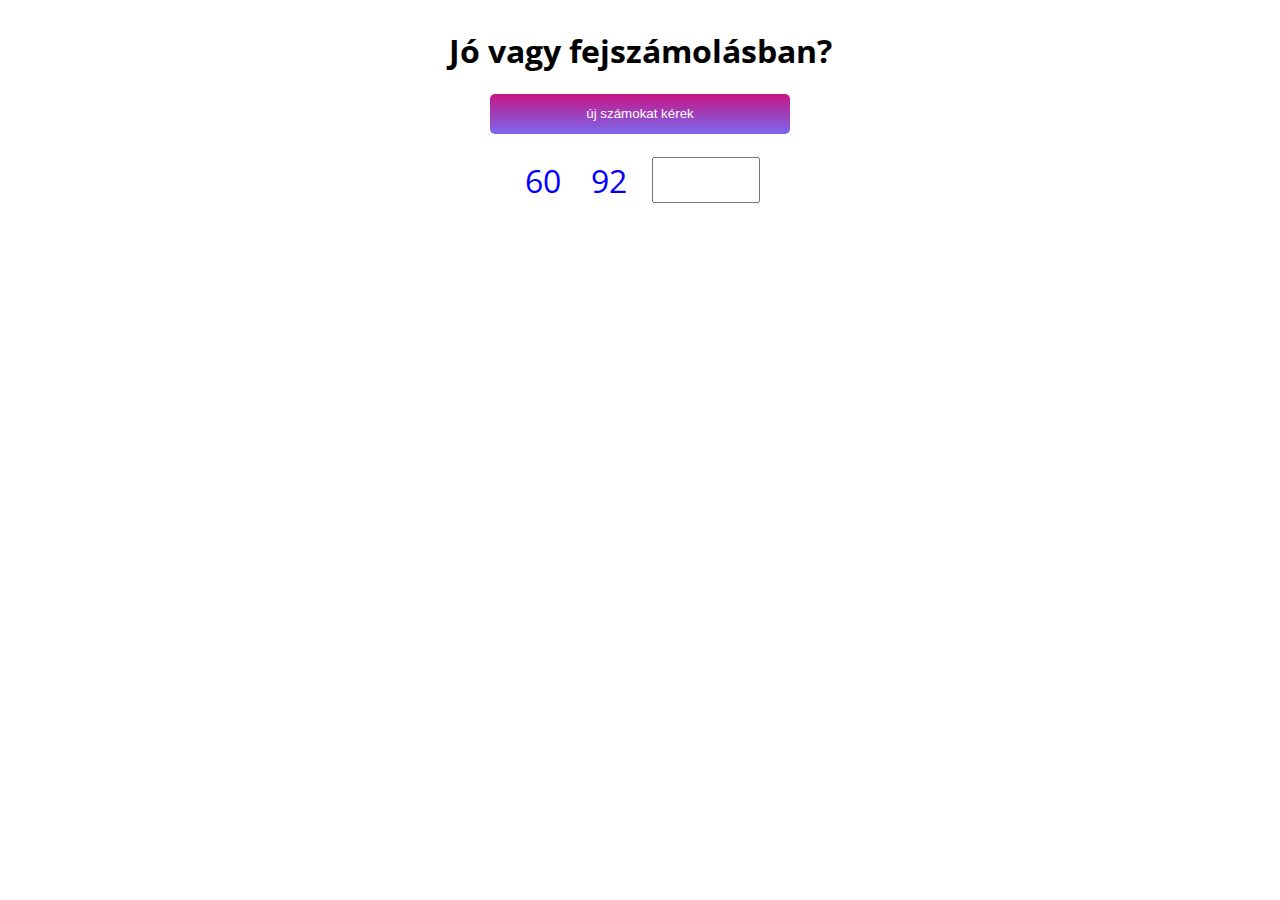
<file: index.html>
<!DOCTYPE html>
<html lang="hu">

<head>
    <meta charset="UTF-8">
    <meta http-equiv="X-UA-Compatible" content="IE=edge">
    <meta name="viewport" content="width=device-width, initial-scale=1.0">
    <link rel="stylesheet" href="https://cdnjs.cloudflare.com/ajax/libs/font-awesome/6.4.0/css/all.min.css"
        integrity="sha512-iecdLmaskl7CVkqkXNQ/ZH/XLlvWZOJyj7Yy7tcenmpD1ypASozpmT/E0iPtmFIB46ZmdtAc9eNBvH0H/ZpiBw=="
        crossorigin="anonymous" referrerpolicy="no-referrer" />
    <link rel="preconnect" href="https://fonts.googleapis.com">
    <link rel="preconnect" href="https://fonts.gstatic.com" crossorigin>
    <link href="https://fonts.googleapis.com/css2?family=Open+Sans&display=swap" rel="stylesheet">
    <link rel="stylesheet" href="beadando3.css">
    <title>Fejszámolás</title>
</head>

<body onload="setGame()">
    <div class="container">
        <h1>Jó vagy fejszámolásban?</h1>
        <button onclick="setGame()">új számokat kérek</button>
        <div class="osszeadas">
            <span class="szamdoboz" id="szam1"></span>
            <i class="fa-regular fa-square-plus fa-2x"></i>
            <span class="szamdoboz" id="szam2"></span>
            <i class="fa-sharp fa-solid fa-equals fa-2x"></i>
            <input type="number" id="tipp" onkeyup="osszehasonlit()">
        </div>
        <div class="reakcio"></div>
    </div>
    <script>
         let timer 
        let progress

        function setGame(){
            clearInterval(timer)
            function randSzam() {
                return Math.floor(Math.random() * (100 - 1) + 1)
            }
            let szam1 = randSzam()
            let szam2 = randSzam()
            document.getElementById('szam1').innerHTML = szam1
            document.getElementById('szam2').innerHTML = szam2
            document.getElementById('tipp').value=''
            document.querySelector('.reakcio').innerHTML = '<i class="fa-solid fa-question fa-2x"></i>'
            document.getElementById('tipp').disabled=false;
            console.log(szam1 + szam2) 
            tickTimer()
        }
        
        function osszehasonlit() {
            let szam1=+document.getElementById('szam1').innerHTML
            let szam2=+document.getElementById('szam2').innerHTML
            let tipp = +document.getElementById('tipp').value
            console.log(tipp)
            if (szam1 + szam2== tipp) {
                document.querySelector('.reakcio').innerHTML = '<i class="fa-solid fa-thumbs-up fa-2x"></i>';
                document.querySelector('.reakcio i').style.color = 'green';
                document.getElementById('tipp').disabled=true
                clearInterval(timer)
                return
            } else {
                document.querySelector('.reakcio').innerHTML = '<i class="fa-solid fa-circle-xmark fa-2x"></i>';
                return
            }
        }

        const tickTimer=()=>{
            progress=0;
            document.querySelector('.progbar-in').style.width=progress;
            timer=setInterval(()=>{
                if(progress<5){
                    document.querySelector('.progbar-in').style.width=`${++progress*20}%`;
                    console.log(progress);
                }else{
                    document.getElementById('tipp').disabled=true
                    document.querySelector('.reakcio').innerHTML = '<i class="fa-solid fa-circle-xmark fa-2x"></i>';
                    clearInterval(timer)
                    return             
                }
            }
            ,1000);
        }
    </script>
</body>

</html>
</file>
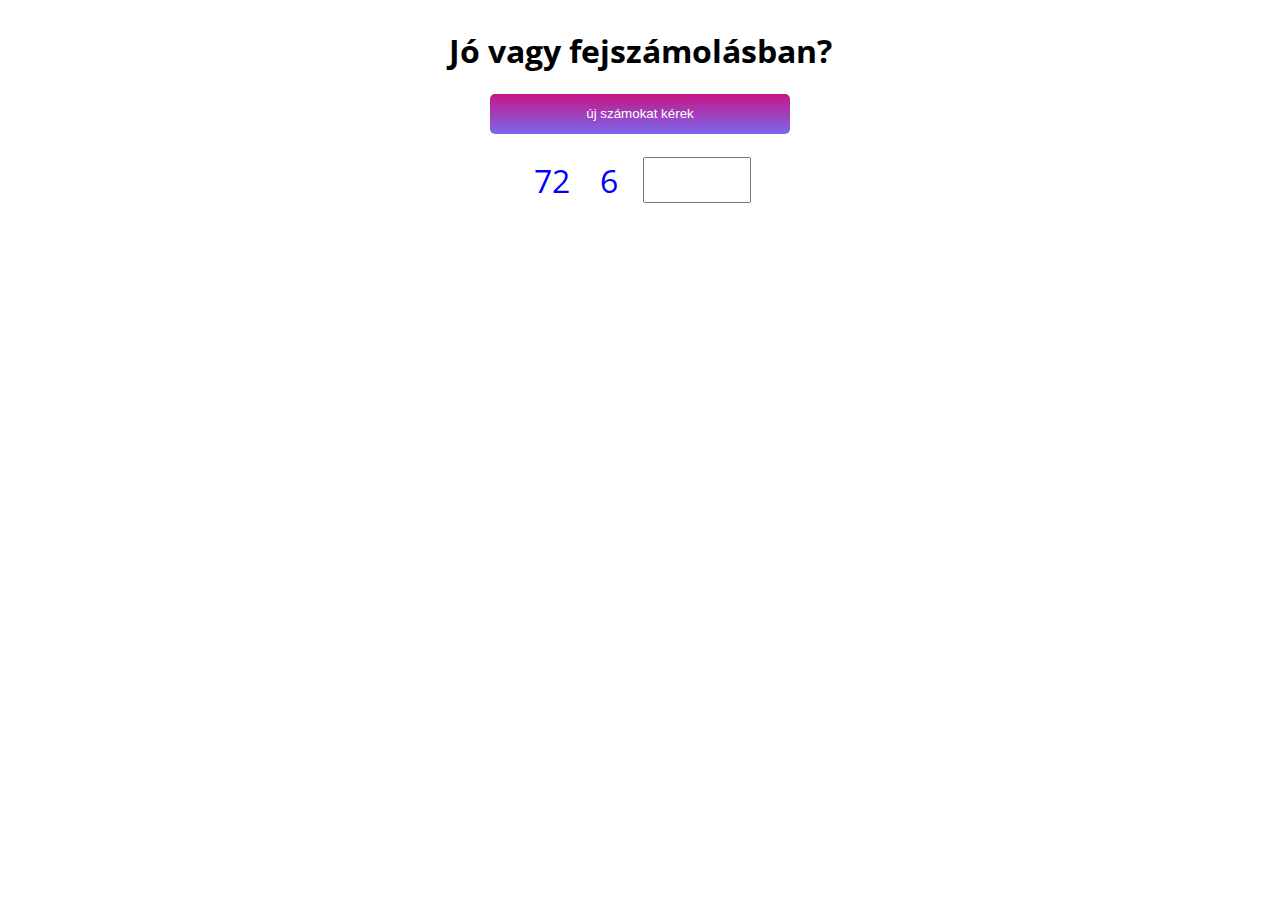
<file: beadano3.html>
<!DOCTYPE html>
<html lang="hu">

<head>
    <meta charset="UTF-8">
    <meta http-equiv="X-UA-Compatible" content="IE=edge">
    <meta name="viewport" content="width=device-width, initial-scale=1.0">
    <link rel="stylesheet" href="https://cdnjs.cloudflare.com/ajax/libs/font-awesome/6.4.0/css/all.min.css"
        integrity="sha512-iecdLmaskl7CVkqkXNQ/ZH/XLlvWZOJyj7Yy7tcenmpD1ypASozpmT/E0iPtmFIB46ZmdtAc9eNBvH0H/ZpiBw=="
        crossorigin="anonymous" referrerpolicy="no-referrer" />
    <link rel="preconnect" href="https://fonts.googleapis.com">
    <link rel="preconnect" href="https://fonts.gstatic.com" crossorigin>
    <link href="https://fonts.googleapis.com/css2?family=Open+Sans&display=swap" rel="stylesheet">
    <link rel="stylesheet" href="beadando3.css">
    <title>Fejszámolás</title>
</head>

<body onload="setGame()">
    <div class="container">
        <h1>Jó vagy fejszámolásban?</h1>
        <button onclick="setGame()">új számokat kérek</button>
        <div class="osszeadas">
            <span class="szamdoboz" id="szam1"></span>
            <i class="fa-regular fa-square-plus fa-2x"></i>
            <span class="szamdoboz" id="szam2"></span>
            <i class="fa-sharp fa-solid fa-equals fa-2x"></i>
            <input type="number" id="tipp" onkeyup="osszehasonlit()">
        </div>
        <div class="reakcio"></div>
    </div>
    <script>
        function setGame(){
            function randSzam() {
                return Math.floor(Math.random() * (100 - 1) + 1)
            }
            let szam1 = randSzam()
            let szam2 = randSzam()
            document.getElementById('szam1').innerHTML = szam1
            document.getElementById('szam2').innerHTML = szam2
            document.getElementById('tipp').value=''
            document.querySelector('.reakcio').innerHTML = '<i class="fa-solid fa-question fa-2x"></i>'
            document.getElementById('tipp').disabled=false;
            console.log(szam1 + szam2) 
        }
        
        function osszehasonlit() {
            let szam1=+document.getElementById('szam1').innerHTML
            let szam2=+document.getElementById('szam2').innerHTML
            let tipp = +document.getElementById('tipp').value
            console.log(tipp)
            if (szam1 + szam2== tipp) {
                document.querySelector('.reakcio').innerHTML = '<i class="fa-solid fa-thumbs-up fa-2x"></i>';
                document.querySelector('.reakcio i').style.color = 'green';
                document.getElementById('tipp').disabled=true
            } else {
                document.querySelector('.reakcio').innerHTML = '<i class="fa-solid fa-circle-xmark fa-2x"></i>';
            }
        }
    </script>
</body>

</html>
</file>
<file: beadando3.css>
body {
    font-family: 'Open Sans', sans-serif;
}
.container {
    max-width: 600px;
    margin: 0 auto;
    display: flex;
    flex-direction: column;
    align-items: center;
}
button {
    width: 50%;
    background-image: linear-gradient(#C71585, #7B68EE);
    height: 2.5rem;
    color: white;
    border: none;
    border-radius: 5px;
    margin-bottom: 20px;
}
.osszeadas {
    display: flex;
    align-items: center;
}
.szamdoboz {
    font-size: 2rem;
    padding: 5px;
    color: blue;
    margin: 0 10px 0 10px;
}
#tipp {
    height: 2.5rem;
    max-width: 100px;
    font-size: 2rem;
    margin: 0 10px 0 10px;
}
.reakcio {
    margin: 20px;
}
.reakcio i{
    color: red;
}
.progbar-out{
    display: block;
    background-color: lightgray;
    width: 100%;
    height: 1rem;
    border-radius: 3px;
}
.progbar-in{
    background-color: #7B68EE;
    width: 0;
    height: 1rem;
    border-radius: 3px;
}
</file>
